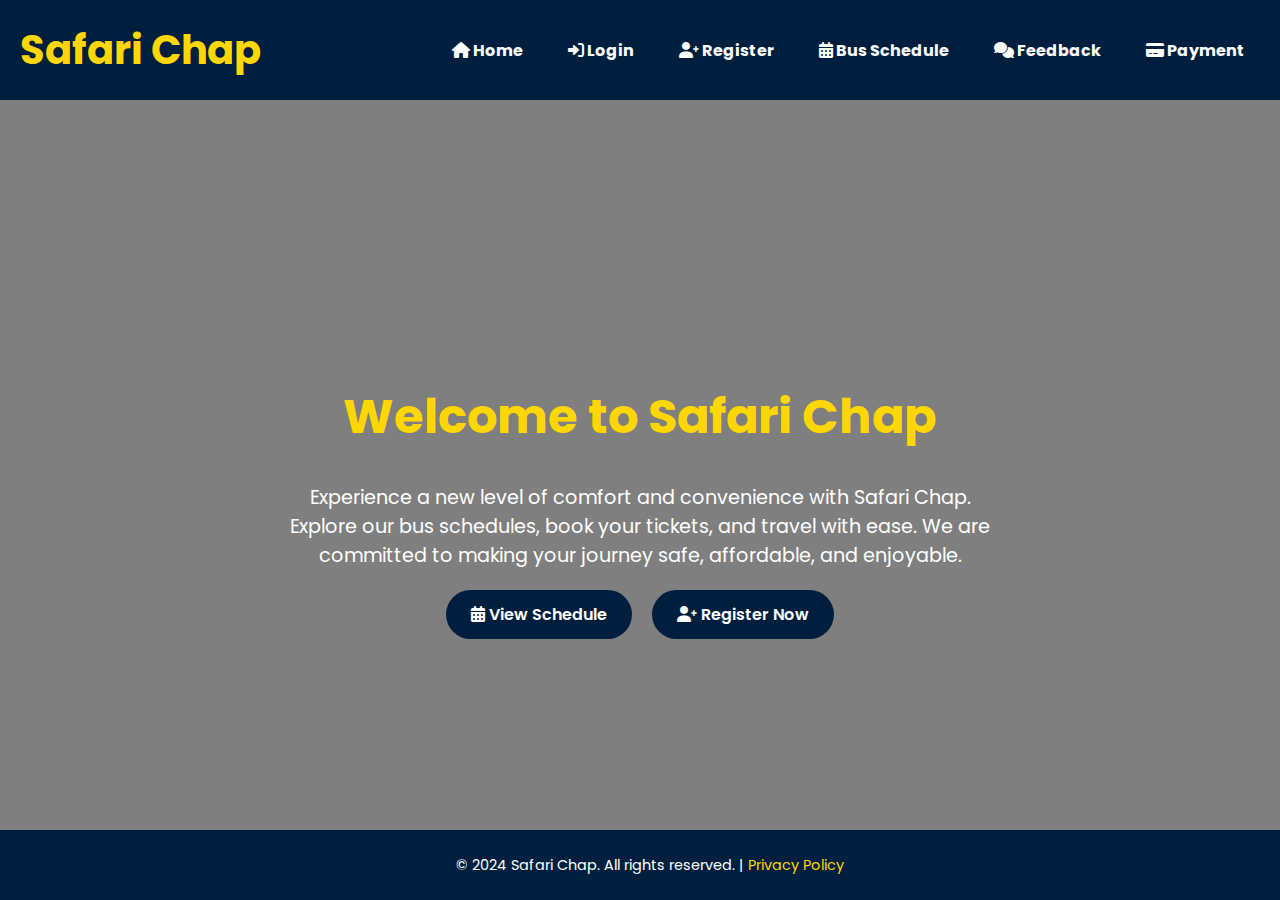
<file: index.html>
<!DOCTYPE html>
<html lang="en">
<head>
    <meta charset="UTF-8">
    <meta http-equiv="X-UA-Compatible" content="IE=edge">
    <meta name="viewport" content="width=device-width, initial-scale=1.0">
    <title>Safari Chap - Welcome</title>
    <link href="https://fonts.googleapis.com/css2?family=Poppins:wght@300;400;600&display=swap" rel="stylesheet">
    <link rel="stylesheet" href="https://cdnjs.cloudflare.com/ajax/libs/font-awesome/6.0.0/css/all.min.css">
    <style>
        body {
            margin: 0;
            font-family: 'Poppins', sans-serif;
            background: 'upload/download(1).jpeg' no-repeat center center fixed; /* Updated path to the background image */
            background-size: cover;
            color: #fff;
        }

        header {
            background: #001f3f; /* Dark blue header */
            padding: 20px;
            display: flex;
            justify-content: space-between;
            align-items: center;
        }

        header h1 {
            margin: 0;
            font-size: 2.5rem;
            color: #ffd700; /* Gold accent */
        }

        nav {
            display: flex;
            gap: 15px;
        }

        nav a {
            color: #fff;
            text-decoration: none;
            font-weight: bold;
            padding: 10px 15px;
            transition: background 0.3s, color 0.3s;
            border-radius: 5px;
        }

        nav a:hover {
            background: #ffd700; /* Gold hover effect */
            color: #001f3f; /* Dark blue text on hover */
        }

        main {
            display: flex;
            flex-direction: column;
            align-items: center;
            justify-content: center;
            text-align: center;
            height: calc(100vh - 160px);
            padding: 20px;
            background: rgba(0, 0, 0, 0.5); /* Semi-transparent overlay */
        }

        main h2 {
            font-size: 3rem;
            margin-bottom: 10px;
            color: #ffd700;
        }

        main p {
            font-size: 1.2rem;
            max-width: 700px;
            margin-bottom: 20px;
        }

        .btn-group {
            display: flex;
            gap: 20px;
        }

        .btn-group a {
            background: #001f3f;
            color: #fff;
            padding: 12px 25px;
            border-radius: 25px;
            text-decoration: none;
            font-weight: 600;
            transition: background 0.3s;
        }

        .btn-group a:hover {
            background: #ffd700;
            color: #001f3f;
        }

        footer {
            background: #001f3f;
            padding: 10px;
            text-align: center;
            position: fixed;
            width: 100%;
            bottom: 0;
            color: #fff;
            font-size: 0.9rem;
        }

        footer a {
            color: #ffd700;
            text-decoration: none;
            transition: color 0.3s;
        }

        footer a:hover {
            color: #33ccff;
        }
    </style>
</head>
<body>
    <header>
        <h1>Safari Chap</h1>
        <nav>
            <a href="index.html"><i class="fas fa-home"></i> Home</a>
            <a href="login.php"><i class="fas fa-sign-in-alt"></i> Login</a>
            <a href="register.php"><i class="fas fa-user-plus"></i> Register</a>
            <a href="schedule.html"><i class="fas fa-calendar-alt"></i> Bus Schedule</a>
            <a href="feedback.php"><i class="fas fa-comments"></i> Feedback</a>
            <a href="payment.php"><i class="fas fa-credit-card"></i> Payment</a>
        </nav>
    </header>

    <main>
        <h2>Welcome to Safari Chap</h2>
        <p>Experience a new level of comfort and convenience with Safari Chap. Explore our bus schedules, book your tickets, and travel with ease. We are committed to making your journey safe, affordable, and enjoyable.</p>
        <div class="btn-group">
            <a href="schedule.html"><i class="fas fa-calendar-alt"></i> View Schedule</a>
            <a href="register.php"><i class="fas fa-user-plus"></i> Register Now</a>
        </div>
    </main>

    <footer>
        <p>&copy; 2024 Safari Chap. All rights reserved. | <a href="privacy-policy.html">Privacy Policy</a></p>
    </footer>
</body>
</html>
</file>
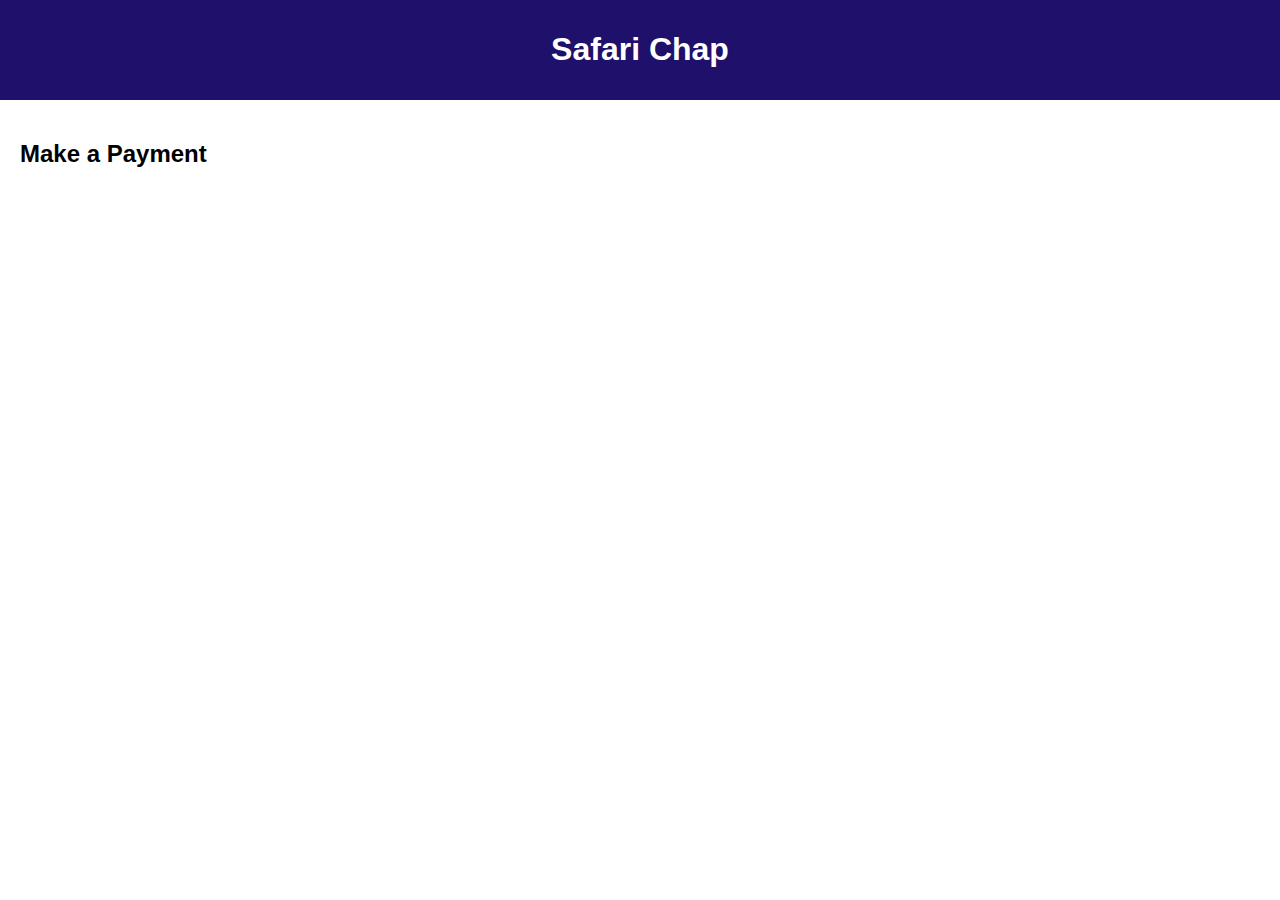
<file: payment.html>
<!DOCTYPE html>
<html lang="en">
<head>
    <meta charset="UTF-8">
    <meta name="viewport" content="width=device-width, initial-scale=1.0">
    <title>Payment - Safari Chap</title>
    <link rel="stylesheet" href="styles.css">
</head>
<body>
    <header>
        <h1>Safari Chap</h1>
    </header>

    <main>
        <h2>Make a Payment</h2>
        <form action="payment.php" method="POST" id="payment-form">
            <input type="hidden" name="amount" value="10.00"> <!-- Example amount -->
            <script src="https://checkout.stripe.com/checkout.js" class="stripe-button"
                data-key="YOUR_STRIPE_PUBLISHABLE_KEY"
                data-description="Payment for Safari Chap"
                data-amount="1000"
                data-locale="auto"></script>
        </form>
    </main>
</body>
</html>
</file>
<file: styles.css>
body {
    font-family: Arial, sans-serif;
    margin: 0;
    padding: 0;
}

header {
    background-color: #1e106b;
    color: white;
    padding: 10px;
    text-align: center;
}

header nav {
    margin: 10px 0;
}

header nav a {
    color: white;
    margin: 0 15px;
    text-decoration: none;
}

header nav a:hover {
    text-decoration: underline;
}

main {
    padding: 20px;
}

#map {
    width: 100%;
}
</file>
